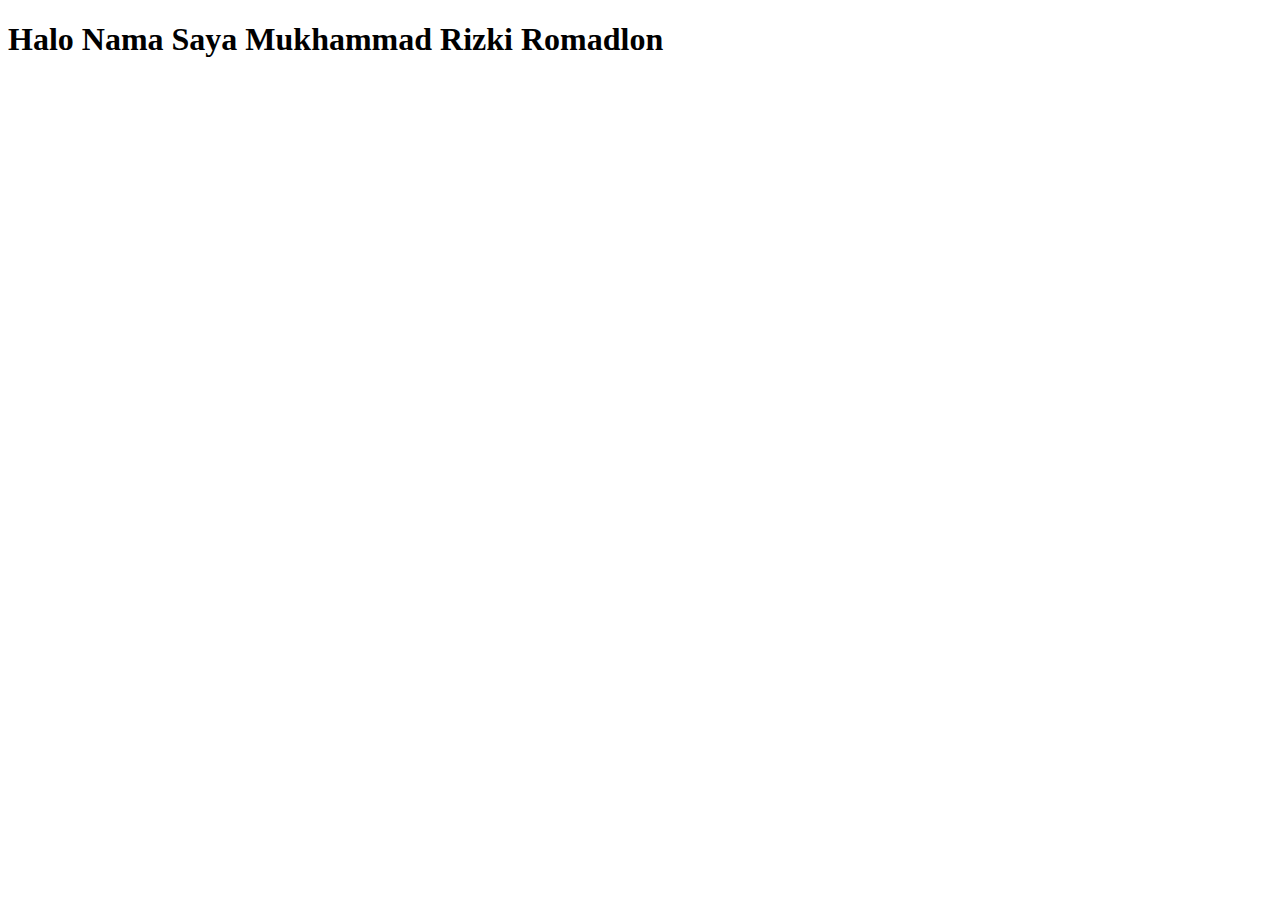
<file: index.html>
<!DOCTYPE html>
<html lang="en">
<head>
    <meta charset="UTF-8">
    <meta name="viewport" content="width=device-width, initial-scale=1.0">
    <title>Document</title>
</head>
<body>
    <h1>Halo Nama Saya Mukhammad Rizki Romadlon</h1>
</body>
</html>
</file>
